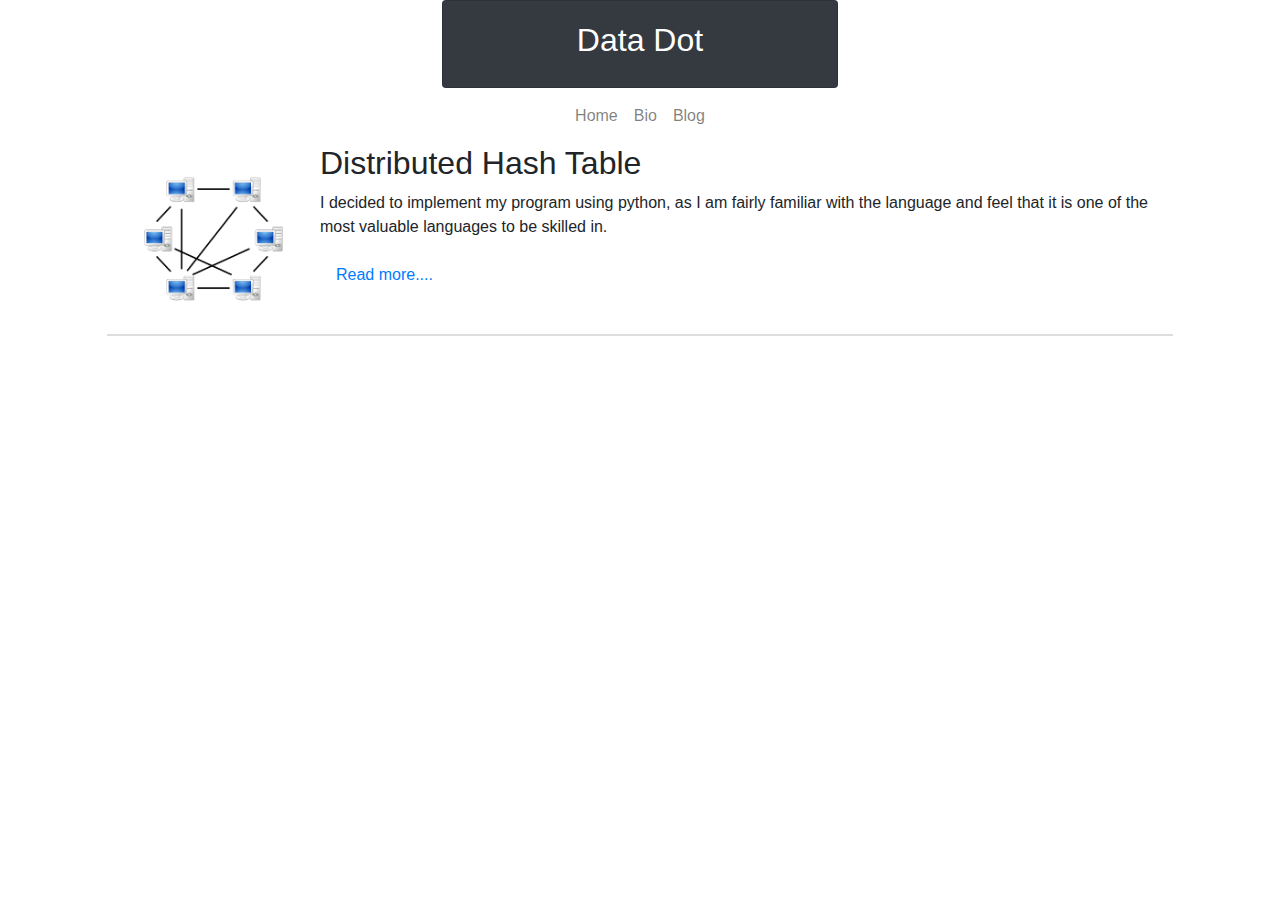
<file: blog.html>
<!DOCTYPE html>
<html lang="en">

<head>

  <meta charset="utf-8">
  <meta name="viewport" content="width=device-width, initial-scale=1, shrink-to-fit=no">
  <meta name="description" content="">
  <meta name="author" content="">

  <title>Data Dot</title>

  <!-- Bootstrap core CSS -->
  <link href="vendor/bootstrap/css/bootstrap.min.css" rel="stylesheet">

  <!-- Custom CSS -->
  <link rel="stylesheet" href="./style.css">

</head>

<body>
    <div class="container-fluid">
		<div class="row">
			<div class="col-sm-4"></div>
			<div class="col-sm-4">
				<div class="card bg-dark">
				<div class="card-body">
					<h2 class="text-white text-sm-center ">Data Dot</h2>
				</div>
				</div> 
			</div>
		</div>
        <nav class="navbar navbar-light bg-faded rounded navbar-expand-sm">
            <div class="navbar-collapse justify-content-md-center collapse" id="containerNavbarCenter" aria-expanded="false">
                <ul class="navbar-nav">
                <li class="nav-item">
                    <a class="nav-link" href="./index.html">Home</a>
                </li>
                <li class="nav-item">
                    <a class="nav-link" href="./bio.html">Bio</a>
                </li>
                <li class="nav-item">
                    <a class="nav-link" href="./blog.html">Blog</a>
                </li>
                </ul>
            </div>
        </nav>
    </div>

	<div class="container-fluid">
    <div class="row">
        <div class="col-md-1"></div>
        <div class="col-md-2 blogShort">	
			<img src="./images/p2p.png" class="rounded" width=100% height=100%>			
		</div>
		<div class="col-md-8 blogShort">
			<div class="row"><h2>Distributed Hash Table</h2></div>
			<div class="row">
				<p>I decided to implement my program using python, as I am fairly familiar with the language and feel that it is one of the most valuable languages to be skilled in.</p>
				<a class="nav-link" href="dht.html">Read more....</a>
			</div>
		</div>
        
	</div>
	</div>	


  <!-- Bootstrap core JavaScript -->
  <script src="vendor/jquery/jquery.min.js"></script>
  <script src="vendor/bootstrap/js/bootstrap.bundle.min.js"></script>

  <!-- jQuery CDN - Slim version (=without AJAX) -->
  <script src="https://code.jquery.com/jquery-3.3.1.slim.min.js" integrity="sha384-q8i/X+965DzO0rT7abK41JStQIAqVgRVzpbzo5smXKp4YfRvH+8abtTE1Pi6jizo" crossorigin="anonymous"></script>
  <!-- Popper.JS -->
  <script src="https://cdnjs.cloudflare.com/ajax/libs/popper.js/1.14.0/umd/popper.min.js" integrity="sha384-cs/chFZiN24E4KMATLdqdvsezGxaGsi4hLGOzlXwp5UZB1LY//20VyM2taTB4QvJ" crossorigin="anonymous"></script>
  <!-- Bootstrap JS -->
  <script src="https://stackpath.bootstrapcdn.com/bootstrap/4.1.0/js/bootstrap.min.js" integrity="sha384-uefMccjFJAIv6A+rW+L4AHf99KvxDjWSu1z9VI8SKNVmz4sk7buKt/6v9KI65qnm" crossorigin="anonymous"></script>

</body>

</html>
</file>
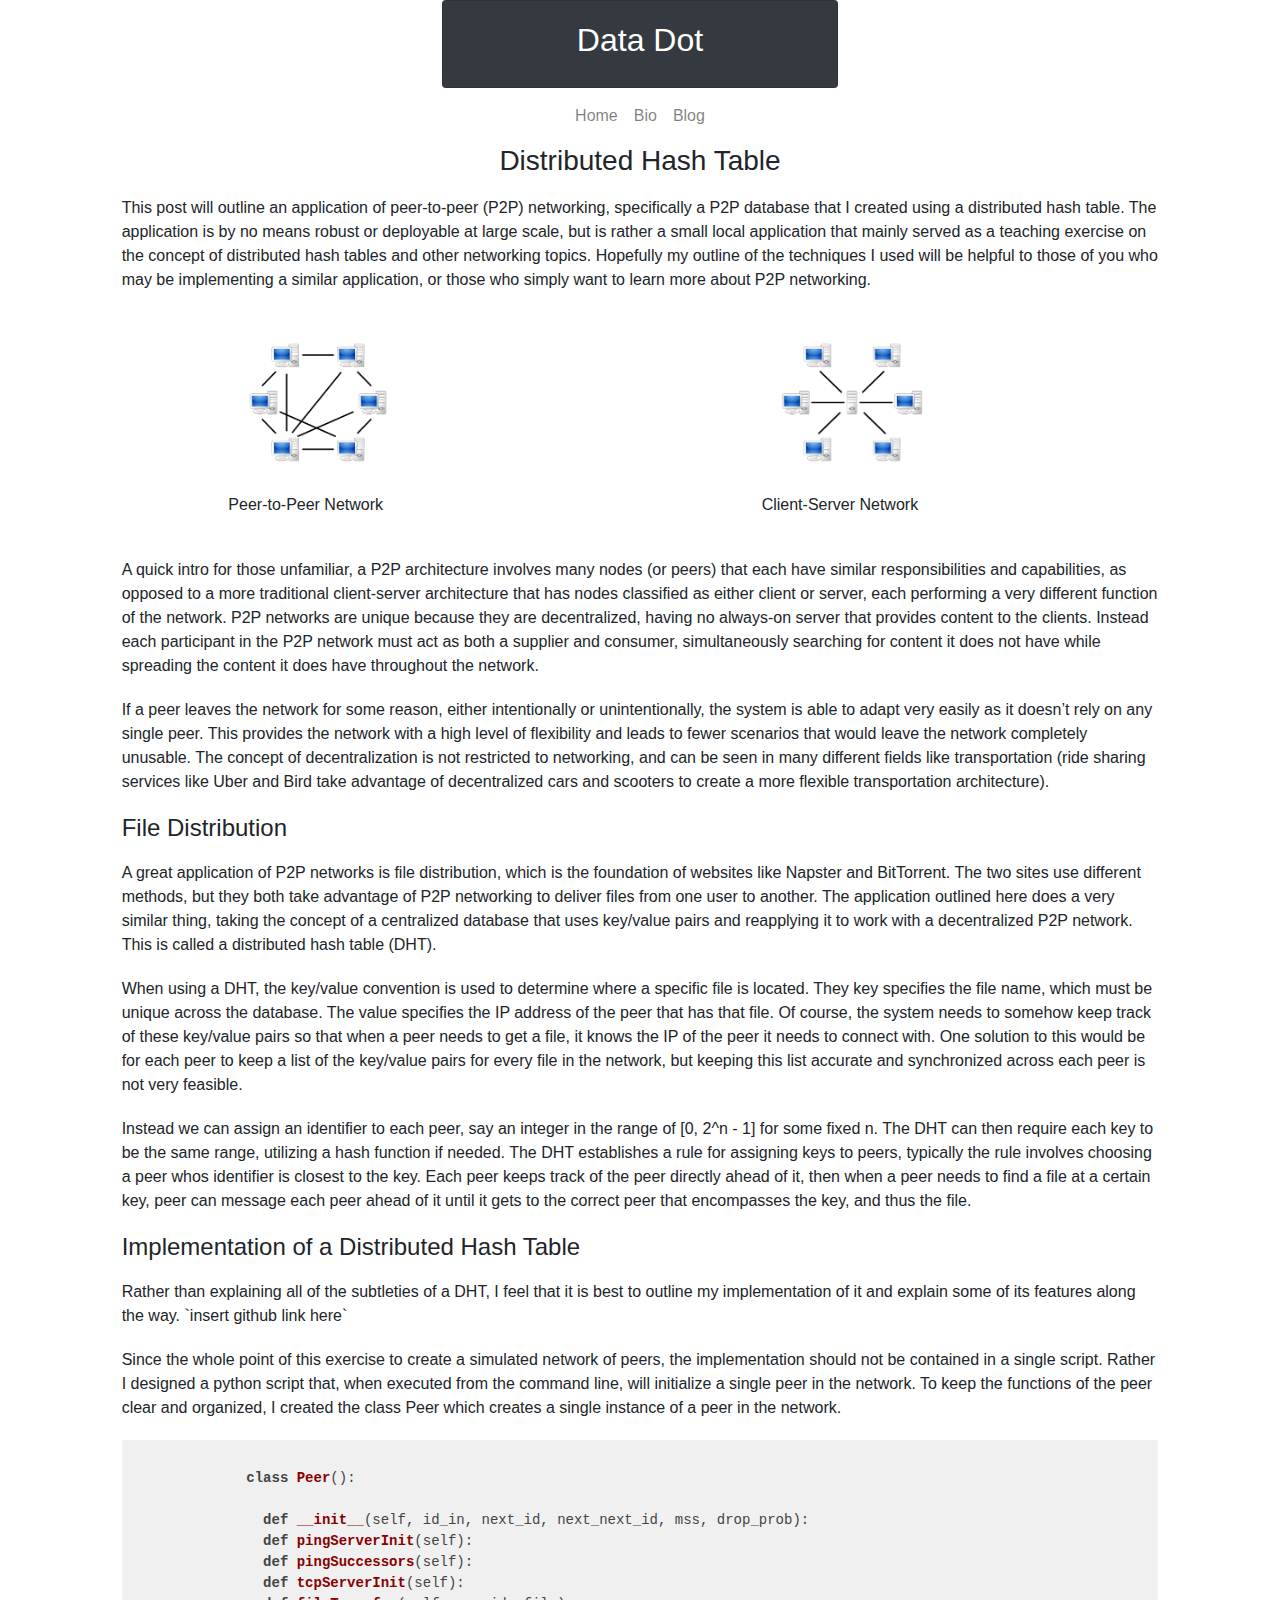
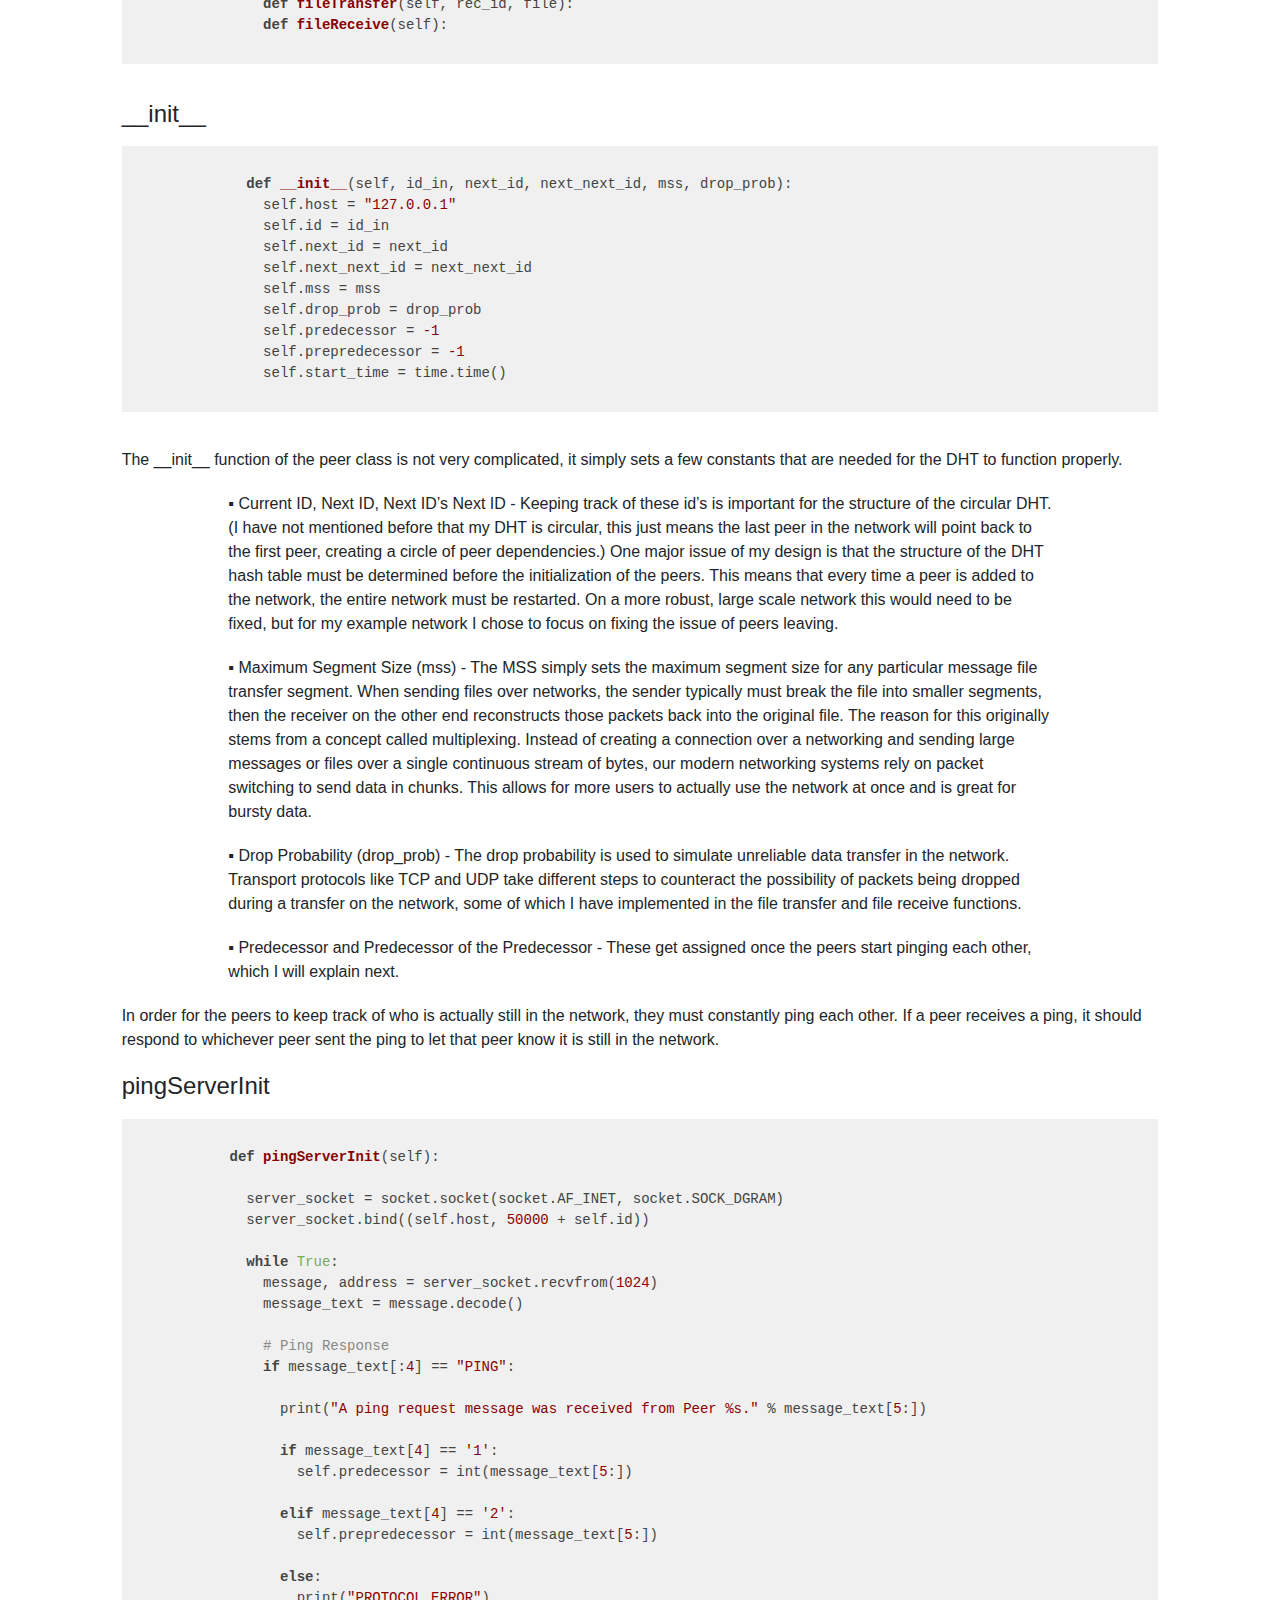
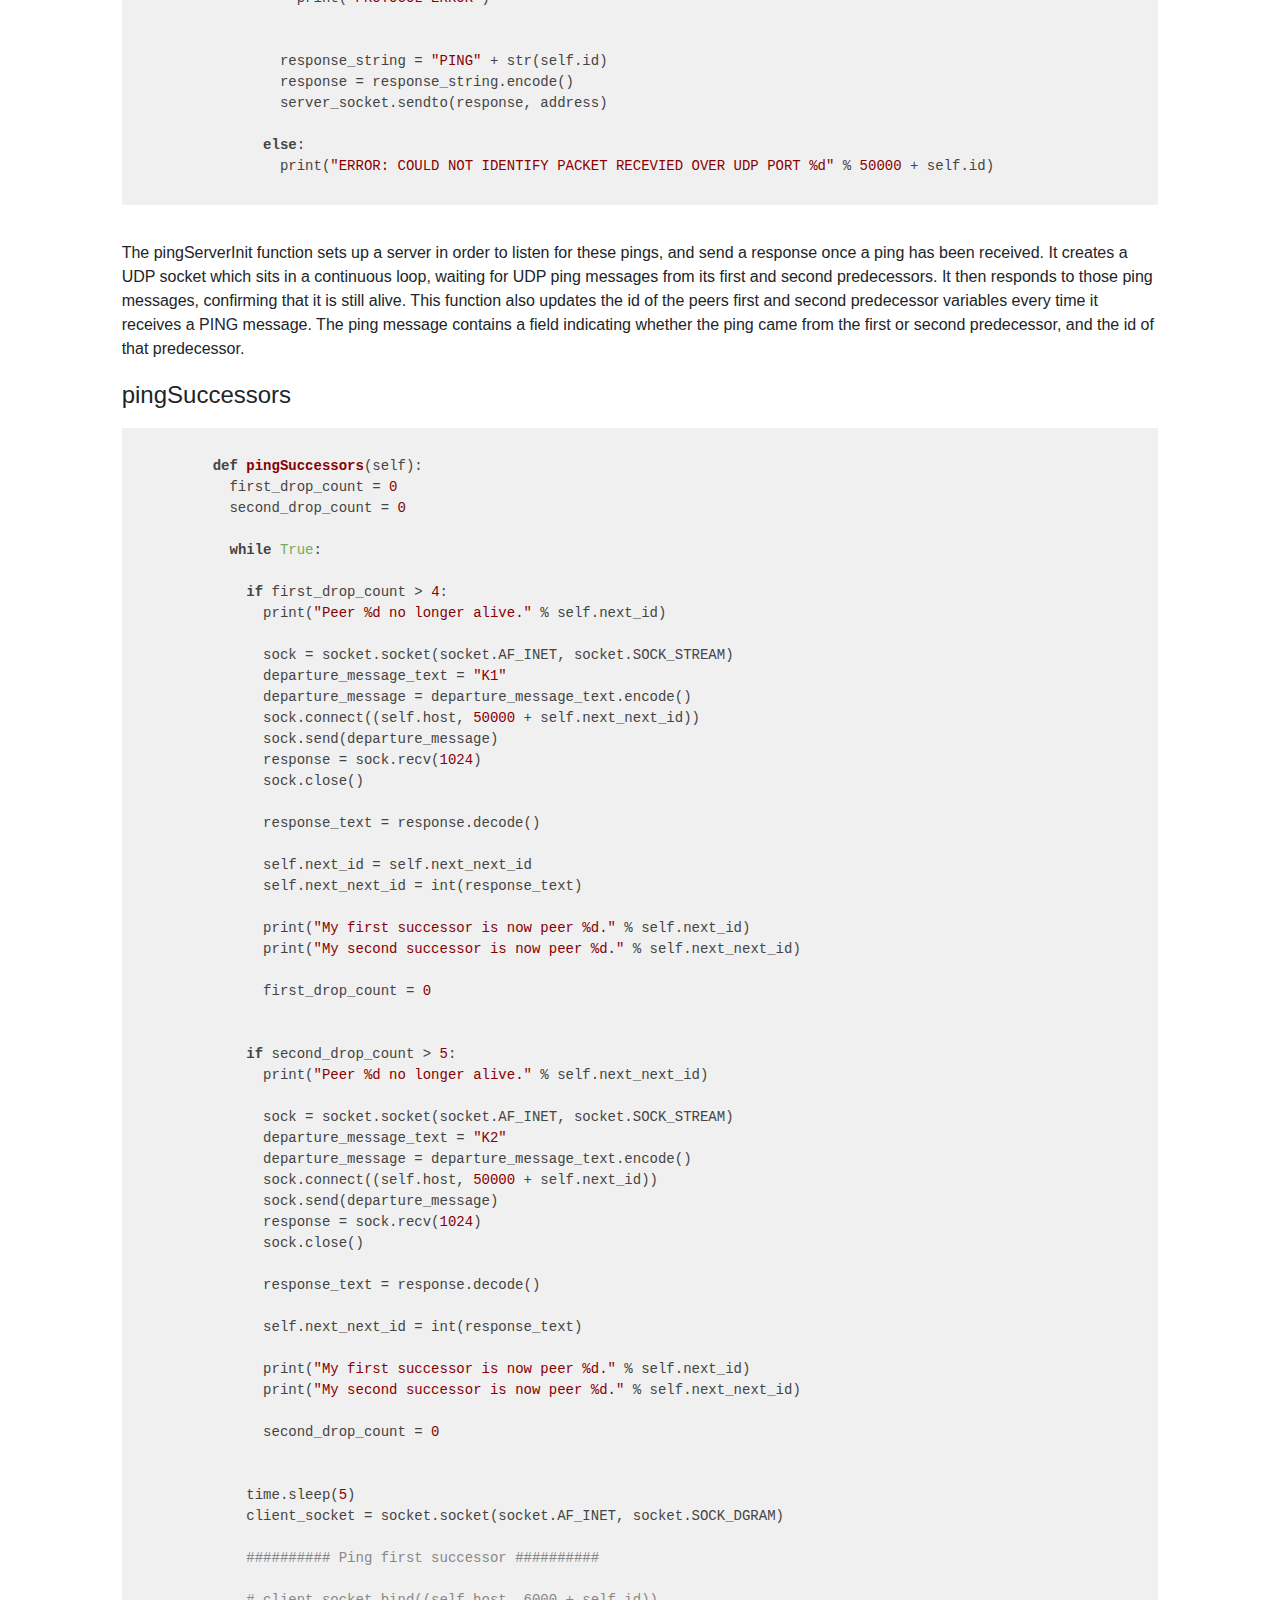
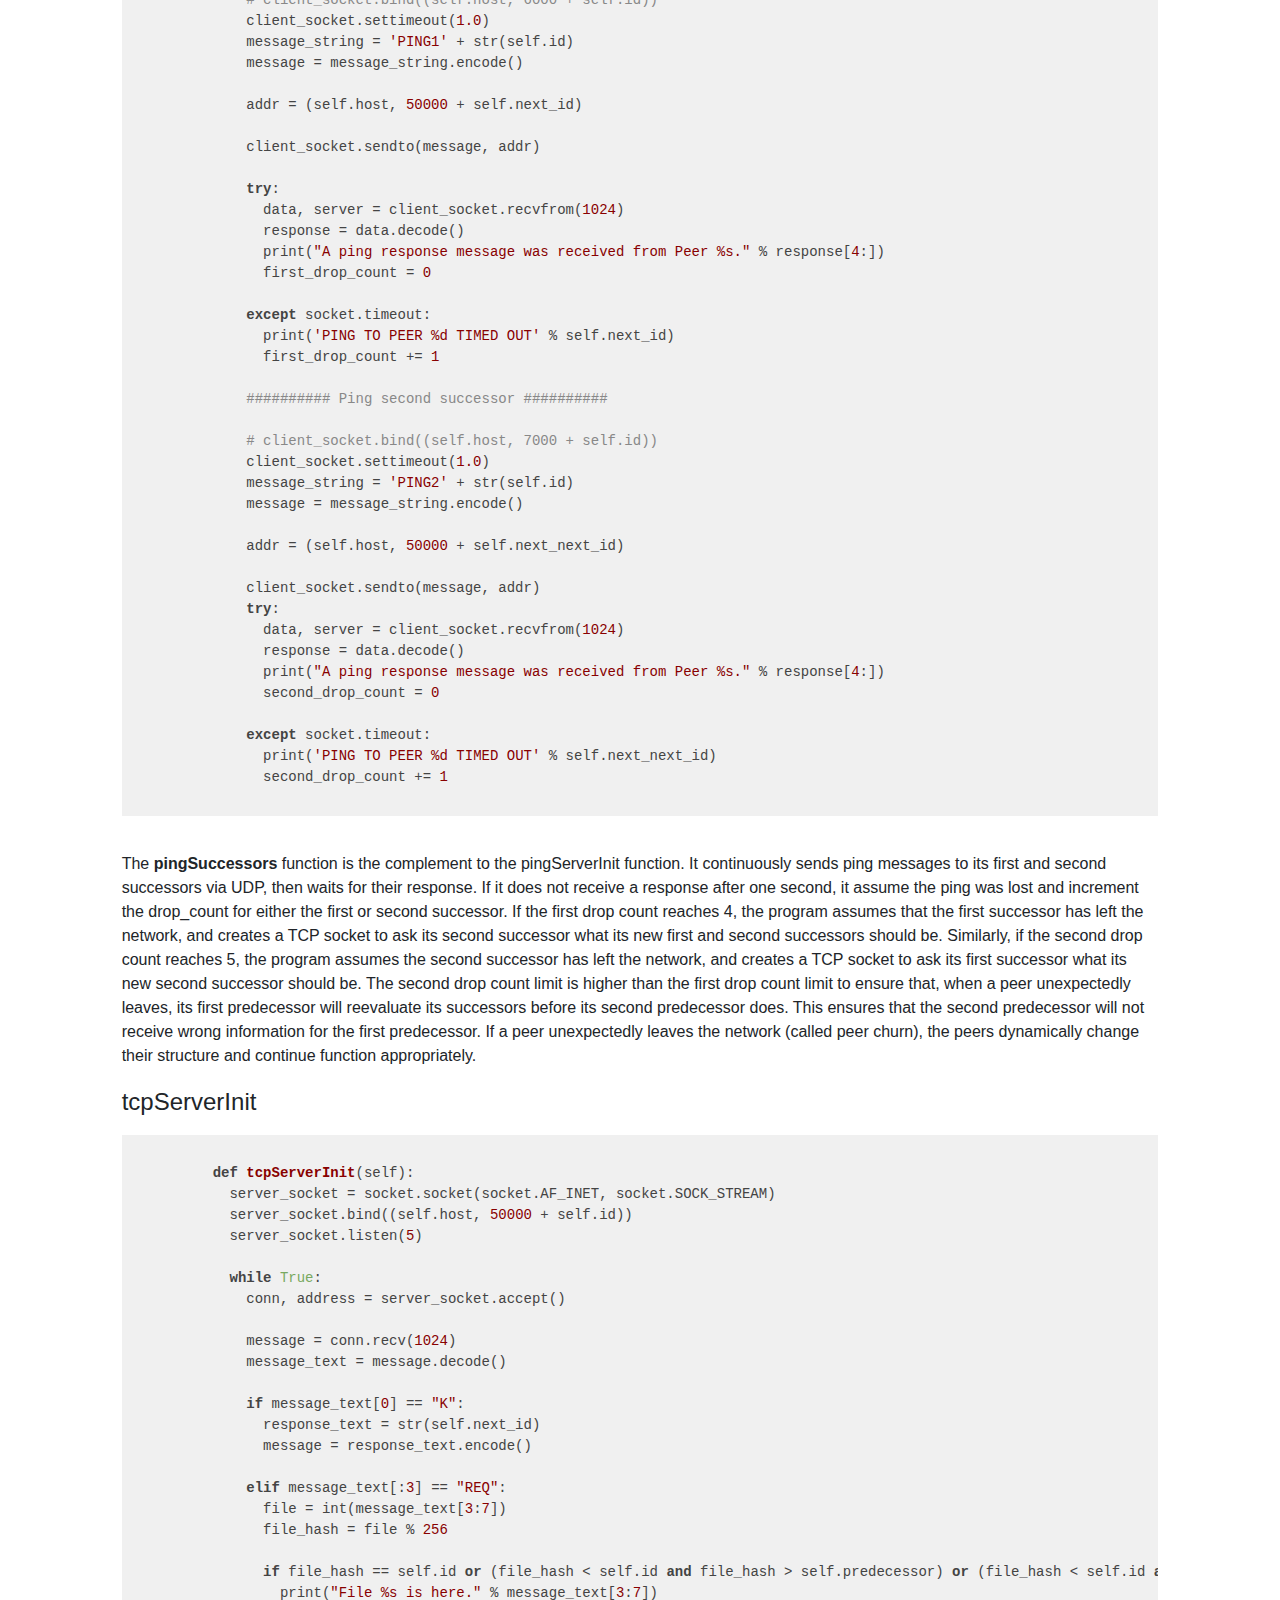
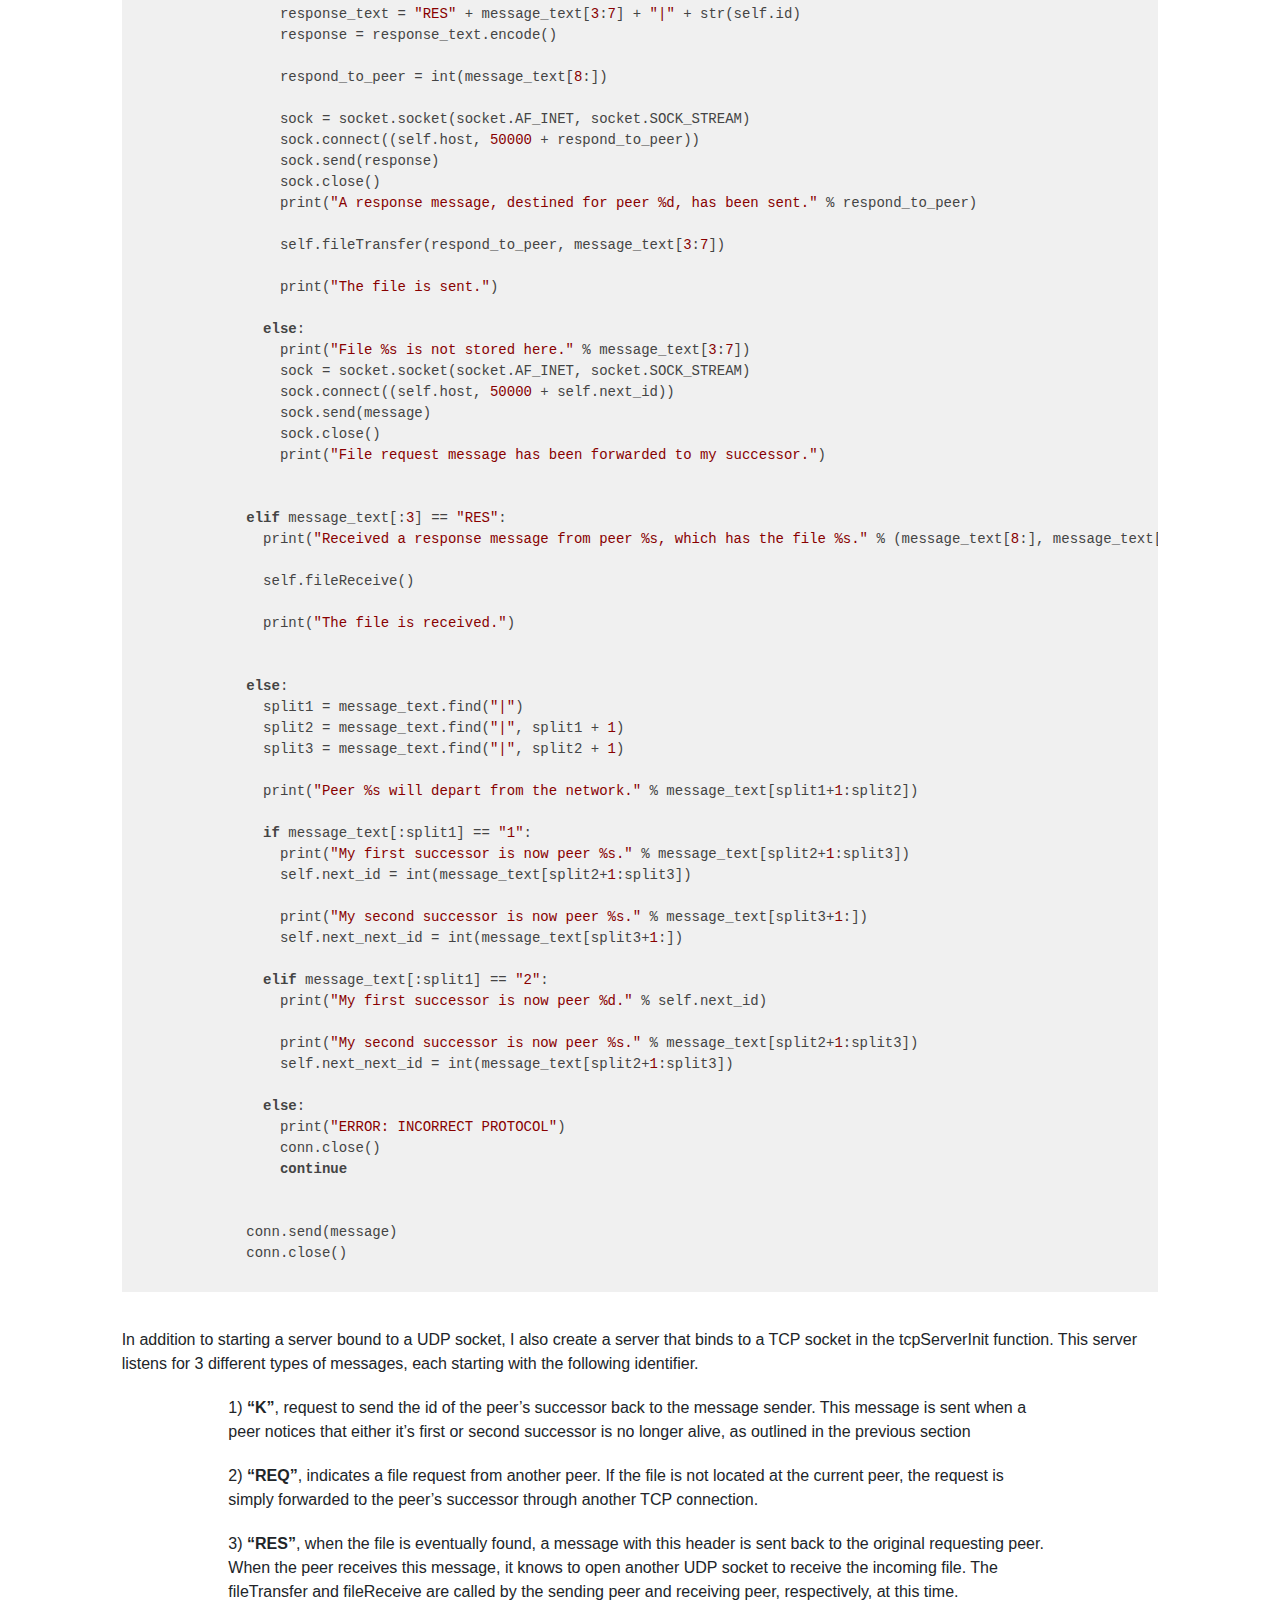
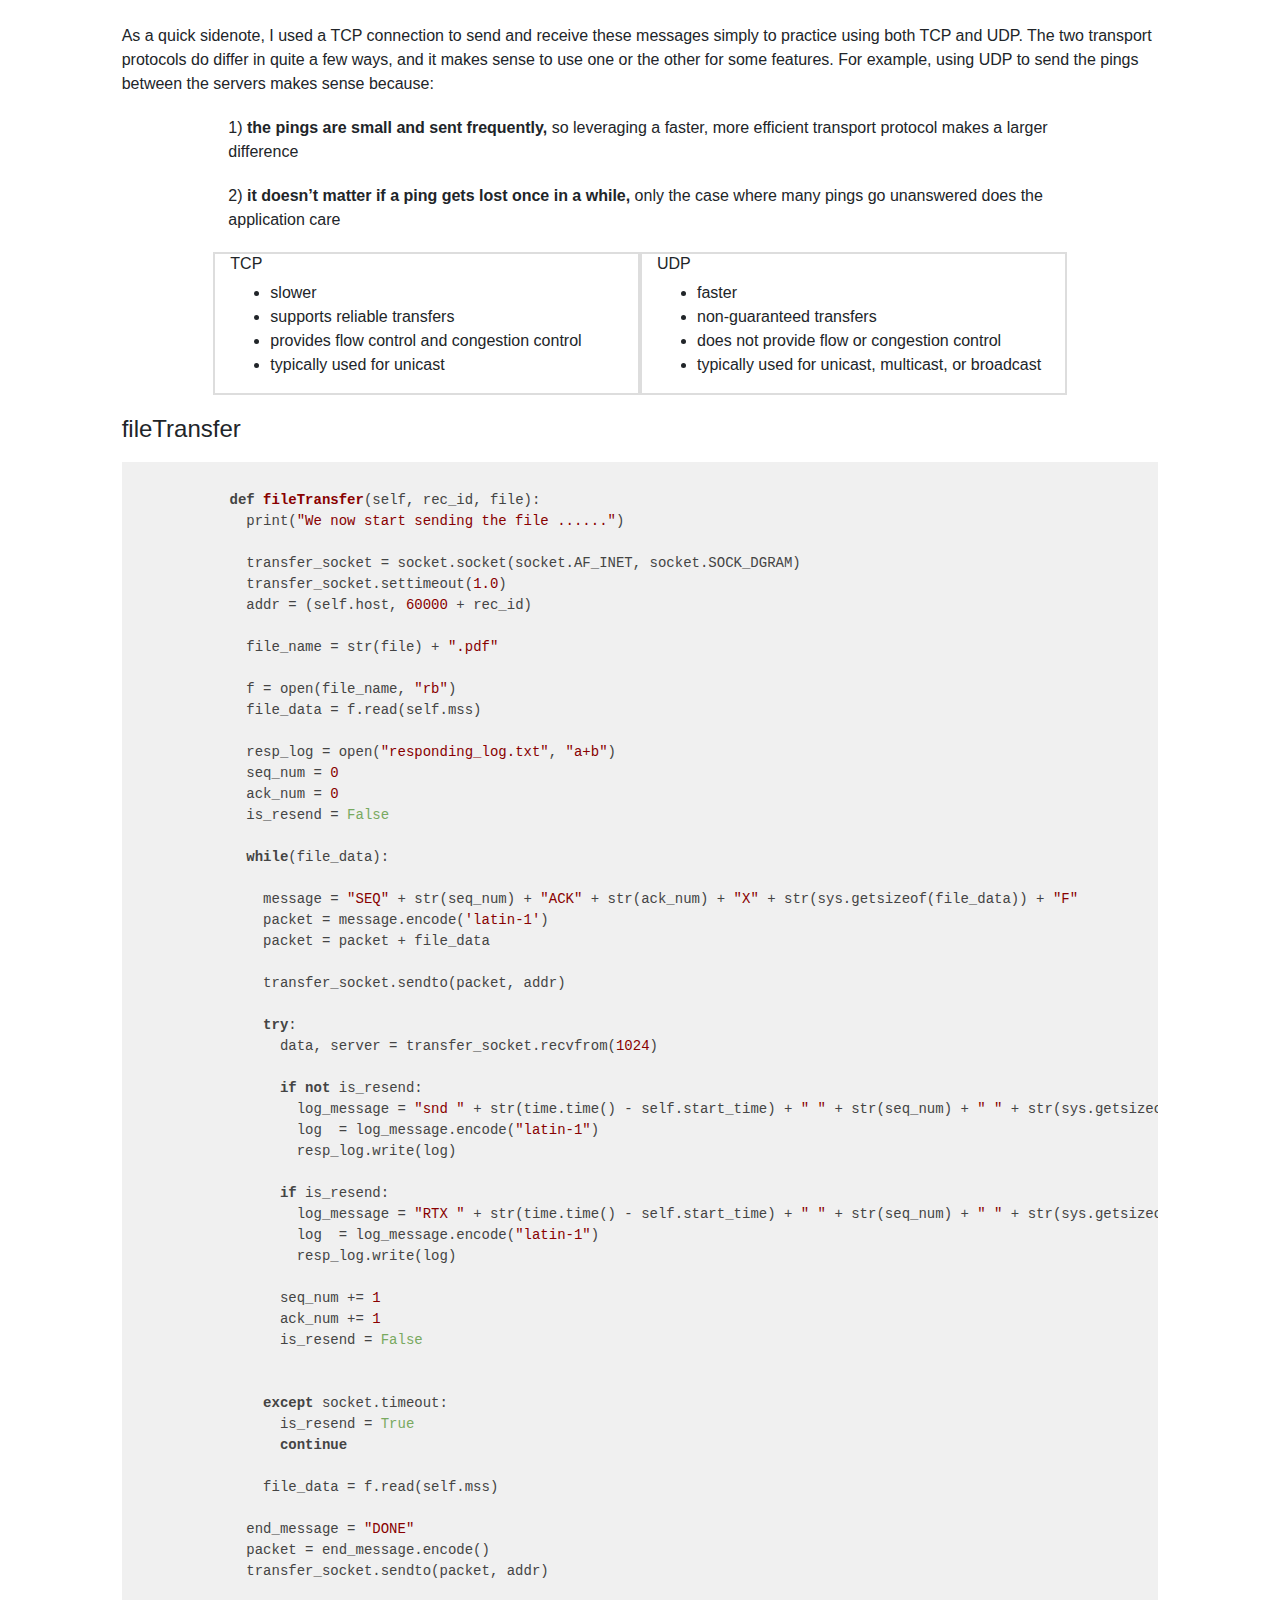
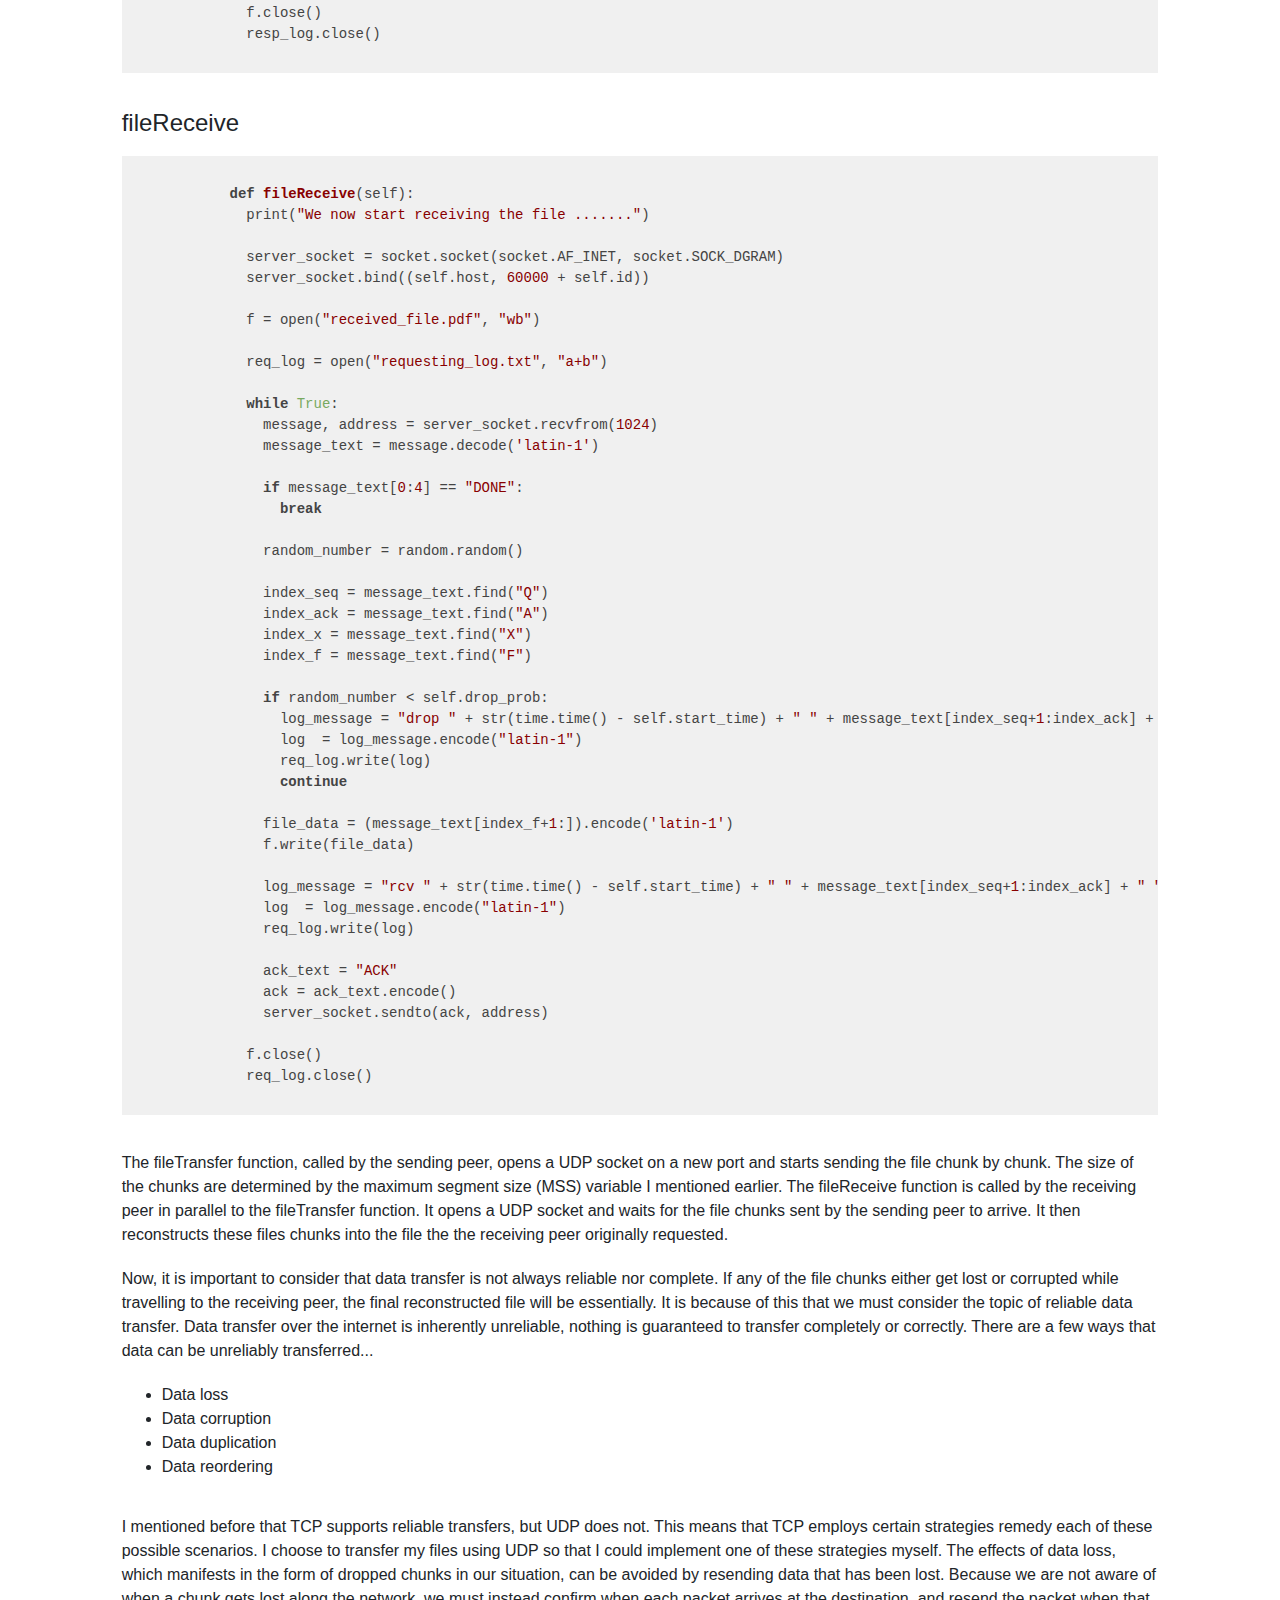
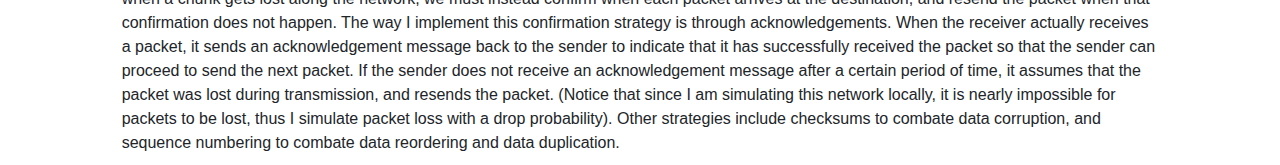
<file: dht.html>
<!DOCTYPE html>
<html lang="en">

<head>

  <meta charset="utf-8">
  <meta name="viewport" content="width=device-width, initial-scale=1, shrink-to-fit=no">
  <meta name="description" content="">
  <meta name="author" content="">

  <title>Data Dot</title>

  <!-- Bootstrap core CSS -->
  <link href="vendor/bootstrap/css/bootstrap.min.css" rel="stylesheet">

  <!-- Custom CSS -->
  <link rel="stylesheet" href="./style.css">

  <!-- Highlight.js -->
  <link rel="stylesheet" href="./highlight/styles/default.css">

</head>

<body>
  <div class="container-fluid">
    <div class="row">
        <div class="col-sm-4"></div>
        <div class="col-sm-4">
            <div class="card bg-dark">
            <div class="card-body">
                <h2 class="text-white text-sm-center ">Data Dot</h2>
            </div>
            </div> 
        </div>
    </div>
    <nav class="navbar navbar-light bg-faded rounded navbar-expand-sm">
      <div class="navbar-collapse justify-content-md-center collapse" id="containerNavbarCenter" aria-expanded="false">
        <ul class="navbar-nav">
          <li class="nav-item">
            <a class="nav-link" href="./index.html">Home</a>
          </li>
          <li class="nav-item">
            <a class="nav-link" href="./bio.html">Bio</a>
          </li>
          <li class="nav-item">
            <a class="nav-link" href="./blog.html">Blog</a>
          </li>
        </ul>
      </div>
    </nav>
    <h3 class="text-center">Distributed Hash Table</h3>
    <div class="row blogParagraph">
      <div class="col-md-10 offset-md-1">This post will outline an application of peer-to-peer (P2P) networking, specifically a P2P database that I created using a distributed hash table. The application is by no means robust or deployable at large scale, but is rather a small local application that mainly served as a teaching exercise on the concept of distributed hash tables and other networking topics. Hopefully my outline of the techniques I used will be helpful to those of you who may be implementing a similar application, or those who simply want to learn more about P2P networking.</div> 
    </div>
    <div class="row blogParagraph">
      <div class="col-md-3 offset-md-2">
        <img src="./images/p2p.png" class="img_fluid" alt="p2p" width="180" height=80%>
        <p>Peer-to-Peer Network</p>
      </div>
      <div class="col-md-3 offset-md-2">
        <img src="./images/client_server.png" class="img_fluid" alt="client_server" width="180" height=80%>
        <p>Client-Server Network</p>
      </div>
    </div>
    <div class="row blogParagraph">
      <div class="col-md-10 offset-md-1">A quick intro for those unfamiliar, a P2P architecture involves many nodes (or peers) that each have similar responsibilities and capabilities, as opposed to a more traditional client-server architecture that has nodes classified as either client or server, each performing a very different function of the network. P2P networks are unique because they are decentralized, having no always-on server that provides content to the clients. Instead each participant in the P2P network must act as both a supplier and consumer, simultaneously searching for content it does not have while spreading the content it does have throughout the network. </div>
    </div>
    <div class="row blogParagraph">
      <div class="col-md-10 offset-md-1">If a peer leaves the network for some reason, either intentionally or unintentionally, the system is able to adapt very easily as it doesn’t rely on any single peer. This provides the network with a high level of flexibility and leads to fewer scenarios that would leave the network completely unusable. The concept of decentralization is not restricted to networking, and can be seen in many different fields like transportation (ride sharing services like Uber and Bird take advantage of decentralized cars and scooters to create a more flexible transportation architecture).</div>
    </div>
    <div class="row blogHeader">
      <div class="col-md-10 offset-md-1"><h4>File Distribution</h4></div>
    </div>
    <div class="row blogParagraph">
      <div class="col-md-10 offset-md-1">A great application of P2P networks is file distribution, which is the foundation of websites like Napster and BitTorrent. The two sites use different methods, but they both take advantage of P2P networking to deliver files from one user to another. The application outlined here does a very similar thing, taking the concept of a centralized database that uses key/value pairs and reapplying it to work with a decentralized P2P network. This is called a distributed hash table (DHT).</div>
    </div>
    <div class="row blogParagraph">
      <div class="col-md-10 offset-md-1">When using a DHT, the key/value convention is used to determine where a specific file is located. They key specifies the file name, which must be unique across the database. The value specifies the IP address of the peer that has that file. Of course, the system needs to somehow keep track of these key/value pairs so that when a peer needs to get a file, it knows the IP of the peer it needs to connect with. One solution to this would be for each peer to keep a list of the key/value pairs for every file in the network, but keeping this list accurate and synchronized across each peer is not very feasible. 
        </div>
    </div>
    <div class="row blogParagraph">
      <div class="col-md-10 offset-md-1">Instead we can assign an identifier to each peer, say an integer in the range of [0, 2^n - 1] for some fixed n. The DHT can then require each key to be the same range, utilizing a hash function if needed. The DHT establishes a rule for assigning keys to peers, typically the rule involves choosing a peer whos identifier is closest to the key. Each peer keeps track of the peer directly ahead of it, then when a peer needs to find a file at a certain key, peer can message each peer ahead of it until it gets to the correct peer that encompasses the key, and thus the file. </div>
    </div>
    <div class="row blogHeader">
      <div class="col-md-10 offset-md-1"><h4>Implementation of a Distributed Hash Table</h4></div>
    </div>
    <div class="row blogParagraph">
      <div class="col-md-10 offset-md-1">Rather than explaining all of the subtleties of a DHT, I feel that it is best to outline my implementation of it and explain some of its features along the way. `insert github link here` </div>
    </div>
    <div class="row blogParagraph">
      <div class="col-md-10 offset-md-1">Since the whole point of this exercise to create a simulated network of peers, the implementation should not be contained in a single script. Rather I designed a python script that, when executed from the command line, will initialize a single peer in the network. To keep the functions of the peer clear and organized, I created the class Peer which creates a single instance of a peer in the network.  </div>
    </div>
    <div class="row blogParagraph">
      <div class="col-md-10 offset-md-1">
          <pre><code class="python">
              class Peer():
      
                def __init__(self, id_in, next_id, next_next_id, mss, drop_prob):
                def pingServerInit(self):
                def pingSuccessors(self):
                def tcpServerInit(self):
                def fileTransfer(self, rec_id, file):
                def fileReceive(self):
          </code></pre>
      </div>
    </div>
    <div class="row blogHeader">
      <div class="col-md-10 offset-md-1"><h4>__init__</h4></div>
    </div>
    <div class="row blogParagraph">
      <div class="col-md-10 offset-md-1">
          <pre><code class="python">
              def __init__(self, id_in, next_id, next_next_id, mss, drop_prob):
                self.host = "127.0.0.1" 
                self.id = id_in
                self.next_id = next_id
                self.next_next_id = next_next_id
                self.mss = mss
                self.drop_prob = drop_prob
                self.predecessor = -1
                self.prepredecessor = -1
                self.start_time = time.time()
          </code></pre>
      </div>
    </div>
    <div class="row blogParagraph">
      <div class="col-md-10 offset-md-1">
        The __init__ function of the peer class is not very complicated, it simply sets a few constants that are needed for the DHT to function properly.
      </div>
    </div>
    <div class="row blogParagraph">
      <div class="col-md-8 offset-md-2">
          &#9642; Current ID, Next ID, Next ID’s Next ID - Keeping track of these id’s is important for the structure of the circular DHT. (I have not mentioned before that my DHT is circular, this just means the last peer in the network will point back to the first peer, creating a circle of peer dependencies.) One major issue of my design is that the structure of the DHT hash table must be determined before the initialization of the peers. This means that every time a peer is added to the network, the entire network must be restarted. On a more robust, large scale network this would need to be fixed, but for my example network I chose to focus on fixing the issue of peers leaving. 
      </div>
    </div>
    <div class="row blogParagraph">
      <div class="col-md-8 offset-md-2">
          &#9642; Maximum Segment Size (mss) - The MSS simply sets the maximum segment size for any particular message file transfer segment. When sending files over networks, the sender typically must break the file into smaller segments, then the receiver on the other end reconstructs those packets back into the original file. The reason for this originally stems from a concept called multiplexing. Instead of creating a connection over a networking and sending large messages or files over a single continuous stream of bytes, our modern networking systems rely on packet switching to send data in chunks. This allows for more users to actually use the network at once and is great for bursty data.
      </div>
    </div>
    <div class="row blogParagraph">
      <div class="col-md-8 offset-md-2">
          &#9642; Drop Probability (drop_prob) - The drop probability is used to simulate unreliable data transfer in the network. Transport protocols like TCP and UDP take different steps to counteract the possibility of packets being dropped during a transfer on the network, some of which I have implemented in the file transfer and file receive functions.
      </div>
    </div>
    <div class="row blogParagraph">
      <div class="col-md-8 offset-md-2">
          &#9642; Predecessor and Predecessor of the Predecessor - These get assigned once the peers start pinging each other, which I will explain next.
      </div>
    </div>
    <div class="row blogParagraph">
      <div class="col-md-10 offset-md-1">
          In order for the peers to keep track of who is actually still in the network, they must constantly ping each other. If a peer receives a ping, it should respond to whichever peer sent the ping to let that peer know it is still in the network.
      </div>
    </div>
    <div class="row blogHeader">
      <div class="col-md-10 offset-md-1"><h4>pingServerInit</h4></div>
    </div>
    <div class="row blogParagraph">
      <div class="col-md-10 offset-md-1">
        <pre><code class="python">
            def pingServerInit(self):

              server_socket = socket.socket(socket.AF_INET, socket.SOCK_DGRAM)
              server_socket.bind((self.host, 50000 + self.id))
          
              while True:
                message, address = server_socket.recvfrom(1024)
                message_text = message.decode()
          
                # Ping Response
                if message_text[:4] == "PING":
          
                  print("A ping request message was received from Peer %s." % message_text[5:])
          
                  if message_text[4] == '1':
                    self.predecessor = int(message_text[5:])
          
                  elif message_text[4] == '2':
                    self.prepredecessor = int(message_text[5:])
          
                  else: 
                    print("PROTOCOL ERROR") 
          
          
                  response_string = "PING" + str(self.id)
                  response = response_string.encode()
                  server_socket.sendto(response, address)
          
                else:
                  print("ERROR: COULD NOT IDENTIFY PACKET RECEVIED OVER UDP PORT %d" % 50000 + self.id)
        </code></pre>
      </div>
    </div>
    <div class="row blogParagraph">
      <div class="col-md-10 offset-md-1">
          The pingServerInit function sets up a server in order to listen for these pings, and send a response once a ping has been received. It creates a UDP socket which sits in a continuous loop, waiting for UDP ping messages from its first and second predecessors. It then responds to those ping messages, confirming that it is still alive. This function also updates the id of the peers first and second predecessor variables every time it receives a PING message. The ping message contains a field indicating whether the ping came from the first or second predecessor, and the id of that predecessor.
      </div>
    </div>
    <div class="row blogHeader">
      <div class="col-md-10 offset-md-1"><h4>pingSuccessors</h4></div>
    </div>
    <div class="row blogParagraph">
      <div class="col-md-10 offset-md-1">
        <pre><code class="python">
          def pingSuccessors(self):
            first_drop_count = 0
            second_drop_count = 0 
        
            while True:
        
              if first_drop_count > 4:
                print("Peer %d no longer alive." % self.next_id)
        
                sock = socket.socket(socket.AF_INET, socket.SOCK_STREAM)
                departure_message_text = "K1"
                departure_message = departure_message_text.encode()
                sock.connect((self.host, 50000 + self.next_next_id))
                sock.send(departure_message)
                response = sock.recv(1024)
                sock.close()
        
                response_text = response.decode()
        
                self.next_id = self.next_next_id
                self.next_next_id = int(response_text) 
        
                print("My first successor is now peer %d." % self.next_id)
                print("My second successor is now peer %d." % self.next_next_id)
        
                first_drop_count = 0
        
        
              if second_drop_count > 5: 
                print("Peer %d no longer alive." % self.next_next_id)
        
                sock = socket.socket(socket.AF_INET, socket.SOCK_STREAM)
                departure_message_text = "K2"
                departure_message = departure_message_text.encode()
                sock.connect((self.host, 50000 + self.next_id))
                sock.send(departure_message)
                response = sock.recv(1024)
                sock.close()
        
                response_text = response.decode()
        
                self.next_next_id = int(response_text)
        
                print("My first successor is now peer %d." % self.next_id)
                print("My second successor is now peer %d." % self.next_next_id)
        
                second_drop_count = 0
        
        
              time.sleep(5)
              client_socket = socket.socket(socket.AF_INET, socket.SOCK_DGRAM)
        
              ########## Ping first successor ##########
        
              # client_socket.bind((self.host, 6000 + self.id))
              client_socket.settimeout(1.0)
              message_string = 'PING1' + str(self.id)
              message = message_string.encode()
        
              addr = (self.host, 50000 + self.next_id)
        
              client_socket.sendto(message, addr)
        
              try:
                data, server = client_socket.recvfrom(1024)
                response = data.decode()
                print("A ping response message was received from Peer %s." % response[4:])
                first_drop_count = 0
        
              except socket.timeout:
                print('PING TO PEER %d TIMED OUT' % self.next_id)
                first_drop_count += 1
        
              ########## Ping second successor ##########		
              
              # client_socket.bind((self.host, 7000 + self.id))
              client_socket.settimeout(1.0)
              message_string = 'PING2' + str(self.id)
              message = message_string.encode()
        
              addr = (self.host, 50000 + self.next_next_id)
        
              client_socket.sendto(message, addr)
              try:
                data, server = client_socket.recvfrom(1024)
                response = data.decode()
                print("A ping response message was received from Peer %s." % response[4:])
                second_drop_count = 0
        
              except socket.timeout:
                print('PING TO PEER %d TIMED OUT' % self.next_next_id)
                second_drop_count += 1
        </code></pre>
      </div>
    </div>
    <div class="row blogParagraph">
      <div class="col-md-10 offset-md-1">
          The <b>pingSuccessors</b> function is the complement to the pingServerInit function. It continuously sends ping messages to its first and second successors via UDP, then waits for their response. If it does not receive a response after one second, it assume the ping was lost and increment the drop_count for either the first or second successor. If the first drop count reaches 4, the program assumes that the first successor has left the network, and creates a TCP socket to ask its second successor what its new first and second successors should be. Similarly, if the second drop count reaches 5, the program assumes the second successor has left the network, and creates a TCP socket to ask its first successor what its new second successor should be. The second drop count limit is higher than the first drop count limit to ensure that, when a peer unexpectedly leaves, its first predecessor will reevaluate its successors before its second predecessor does. This ensures that the second predecessor will not receive wrong information for the first predecessor. If a peer unexpectedly leaves the network (called peer churn), the peers dynamically change their structure and continue function appropriately.
      </div>
    </div>
    <div class="row blogHeader">
      <div class="col-md-10 offset-md-1"><h4>tcpServerInit</h4></div>
    </div>
    <div class="row blogParagraph">
      <div class="col-md-10 offset-md-1">
        <pre><code class="python">
          def tcpServerInit(self):
            server_socket = socket.socket(socket.AF_INET, socket.SOCK_STREAM)
            server_socket.bind((self.host, 50000 + self.id))
            server_socket.listen(5)
        
            while True: 
              conn, address = server_socket.accept()
        
              message = conn.recv(1024)
              message_text = message.decode()
        
              if message_text[0] == "K":
                response_text = str(self.next_id)
                message = response_text.encode()
        
              elif message_text[:3] == "REQ":
                file = int(message_text[3:7])
                file_hash = file % 256
        
                if file_hash == self.id or (file_hash < self.id and file_hash > self.predecessor) or (file_hash < self.id and self.id < self.predecessor) or (file_hash > self.id and file_hash > self.predecessor and self.id < self.predecessor):
                  print("File %s is here." % message_text[3:7])
                  response_text = "RES" + message_text[3:7] + "|" + str(self.id)
                  response = response_text.encode()
        
                  respond_to_peer = int(message_text[8:])
        
                  sock = socket.socket(socket.AF_INET, socket.SOCK_STREAM)
                  sock.connect((self.host, 50000 + respond_to_peer))
                  sock.send(response)
                  sock.close()
                  print("A response message, destined for peer %d, has been sent." % respond_to_peer)
        
                  self.fileTransfer(respond_to_peer, message_text[3:7])
        
                  print("The file is sent.")
        
                else:
                  print("File %s is not stored here." % message_text[3:7])
                  sock = socket.socket(socket.AF_INET, socket.SOCK_STREAM)
                  sock.connect((self.host, 50000 + self.next_id))
                  sock.send(message)
                  sock.close()
                  print("File request message has been forwarded to my successor.")
        
        
              elif message_text[:3] == "RES":
                print("Received a response message from peer %s, which has the file %s." % (message_text[8:], message_text[3:7]))
        
                self.fileReceive()
        
                print("The file is received.")
        
        
              else: 
                split1 = message_text.find("|")
                split2 = message_text.find("|", split1 + 1)
                split3 = message_text.find("|", split2 + 1)
        
                print("Peer %s will depart from the network." % message_text[split1+1:split2])
        
                if message_text[:split1] == "1":
                  print("My first successor is now peer %s." % message_text[split2+1:split3])
                  self.next_id = int(message_text[split2+1:split3])
        
                  print("My second successor is now peer %s." % message_text[split3+1:])
                  self.next_next_id = int(message_text[split3+1:])
        
                elif message_text[:split1] == "2": 
                  print("My first successor is now peer %d." % self.next_id)
        
                  print("My second successor is now peer %s." % message_text[split2+1:split3])
                  self.next_next_id = int(message_text[split2+1:split3])
        
                else:
                  print("ERROR: INCORRECT PROTOCOL")
                  conn.close()
                  continue 
        
        
              conn.send(message)
              conn.close()
        </code></pre>
      </div>
    </div>
    <div class="row blogParagraph">
      <div class="col-md-10 offset-md-1">
        In addition to starting a server bound to a UDP socket, I also create a server that binds to a TCP socket in the tcpServerInit function. This server listens for 3 different types of messages, each starting with the following identifier.  
      </div>
    </div>
    <div class="row blogParagraph">
      <div class="col-md-8 offset-md-2">
        1) <b>“K”</b>, request to send the id of the peer’s successor back to the message sender. This message is sent when a peer notices that either it’s first or second successor is no longer alive, as outlined in the previous section
      </div>
    </div>
    <div class="row blogParagraph">
      <div class="col-md-8 offset-md-2">
        2) <b>“REQ”</b>, indicates a file request from another peer. If the file is not located at the current peer, the request is simply forwarded to the peer’s successor through another TCP connection.
      </div>
    </div>
    <div class="row blogParagraph">
      <div class="col-md-8 offset-md-2">
        3) <b>“RES”</b>, when the file is eventually found, a message with this header is sent back to the original requesting peer. When the peer receives this message, it knows to open another UDP socket to receive the incoming file. The fileTransfer and fileReceive are called by the sending peer and receiving peer, respectively, at this time. 
      </div>
    </div>
    <div class="row blogParagraph">
      <div class="col-md-10 offset-md-1">
          As a quick sidenote, I used a TCP connection to send and receive these messages simply to practice using both TCP and UDP. The two transport protocols do differ in quite a few ways, and it makes sense to use one or the other for some features. For example, using UDP to send the pings between the servers makes sense because:
      </div>
    </div>
    <div class="row blogParagraph">
      <div class="col-md-8 offset-md-2">
        1) <b>the pings are small and sent frequently,</b> so leveraging a faster, more efficient transport protocol makes a larger difference
      </div>
    </div>
    <div class="row blogParagraph">
      <div class="col-md-8 offset-md-2">
        2) <b>it doesn’t matter if a ping gets lost once in a while,</b> only the case where many pings go unanswered does the application care
      </div>
    </div> 
    <div class="row blogParagraph">
      <div class="col-md-4 offset-md-2 fullBorder">
        <h6>TCP</h6>
        <ul>
          <li>slower</li>
          <li>supports reliable transfers</li>
          <li>provides flow control and congestion control</li>
          <li>typically used for unicast</li>
        </ul>
      </div>
      <div class="col-md-4 fullBorder">
        <h6>UDP</h6>
        <ul>
          <li>faster</li>
          <li>non-guaranteed transfers</li>
          <li>does not provide flow or congestion control</li>
          <li>typically used for unicast, multicast, or broadcast</li>
        </ul>
      </div>
    </div>
    <div class="row blogHeader">
      <div class="col-md-10 offset-md-1"><h4>fileTransfer</h4></div>
    </div>
    <div class="row blogParagraph">
        <div class="col-md-10 offset-md-1">
          <pre><code class="python">
            def fileTransfer(self, rec_id, file):
              print("We now start sending the file ......")
          
              transfer_socket = socket.socket(socket.AF_INET, socket.SOCK_DGRAM)
              transfer_socket.settimeout(1.0)
              addr = (self.host, 60000 + rec_id)
          
              file_name = str(file) + ".pdf"
          
              f = open(file_name, "rb")
              file_data = f.read(self.mss)
          
              resp_log = open("responding_log.txt", "a+b")
              seq_num = 0 
              ack_num = 0
              is_resend = False
          
              while(file_data):
          
                message = "SEQ" + str(seq_num) + "ACK" + str(ack_num) + "X" + str(sys.getsizeof(file_data)) + "F"
                packet = message.encode('latin-1')
                packet = packet + file_data
          
                transfer_socket.sendto(packet, addr)
          
                try: 
                  data, server = transfer_socket.recvfrom(1024)
          
                  if not is_resend: 
                    log_message = "snd " + str(time.time() - self.start_time) + " " + str(seq_num) + " " + str(sys.getsizeof(file_data)) + " " + str(ack_num) + "\r\n"
                    log  = log_message.encode("latin-1")
                    resp_log.write(log)
          
                  if is_resend:
                    log_message = "RTX " + str(time.time() - self.start_time) + " " + str(seq_num) + " " + str(sys.getsizeof(file_data)) + " " + str(ack_num) + "\r\n"
                    log  = log_message.encode("latin-1")
                    resp_log.write(log)
          
                  seq_num += 1
                  ack_num += 1
                  is_resend = False 
          
          
                except socket.timeout:
                  is_resend = True
                  continue
          
                file_data = f.read(self.mss)
          
              end_message = "DONE"
              packet = end_message.encode()
              transfer_socket.sendto(packet, addr)
          
              f.close()
              resp_log.close()
        </code></pre>
      </div>
    </div>
    <div class="row blogHeader">
      <div class="col-md-10 offset-md-1"><h4>fileReceive</h4></div>
    </div>
    <div class="row blogParagraph">
        <div class="col-md-10 offset-md-1">
          <pre><code class="python">
            def fileReceive(self):
              print("We now start receiving the file .......")
          
              server_socket = socket.socket(socket.AF_INET, socket.SOCK_DGRAM)
              server_socket.bind((self.host, 60000 + self.id))
          
              f = open("received_file.pdf", "wb")
          
              req_log = open("requesting_log.txt", "a+b")
          
              while True:
                message, address = server_socket.recvfrom(1024)
                message_text = message.decode('latin-1')
          
                if message_text[0:4] == "DONE":
                  break
          
                random_number = random.random()
          
                index_seq = message_text.find("Q")
                index_ack = message_text.find("A")
                index_x = message_text.find("X")
                index_f = message_text.find("F")
          
                if random_number < self.drop_prob:
                  log_message = "drop " + str(time.time() - self.start_time) + " " + message_text[index_seq+1:index_ack] + " " + message_text[index_x+1:index_f] + " " + message_text[index_ack+3:index_x] + "\r\n"
                  log  = log_message.encode("latin-1")
                  req_log.write(log)
                  continue
          
                file_data = (message_text[index_f+1:]).encode('latin-1')
                f.write(file_data)
          
                log_message = "rcv " + str(time.time() - self.start_time) + " " + message_text[index_seq+1:index_ack] + " " + message_text[index_x+1:index_f] + " " + message_text[index_ack+3:index_x] + "\r\n"
                log  = log_message.encode("latin-1")
                req_log.write(log)
          
                ack_text = "ACK"
                ack = ack_text.encode()
                server_socket.sendto(ack, address)
          
              f.close()
              req_log.close()
        </code></pre>
      </div>
    </div>
    <div class="row blogParagraph">
      <div class="col-md-10 offset-md-1">
        The fileTransfer function, called by the sending peer, opens a UDP socket on a new port and starts sending the file chunk by chunk. The size of the chunks are determined by the maximum segment size (MSS) variable I mentioned earlier. The fileReceive function is called by the receiving peer in parallel to the fileTransfer function. It opens a UDP socket and waits for the file chunks sent by the sending peer to arrive. It then reconstructs these files chunks into the file the the receiving peer originally requested.
      </div>
    </div>
    <div class="row blogParagraph">
      <div class="col-md-10 offset-md-1">
          Now, it is important to consider that data transfer is not always reliable nor complete. If any of the file chunks either get lost or corrupted while travelling to the receiving peer, the final reconstructed file will be essentially. It is because of this that we must consider the topic of reliable data transfer. Data transfer over the internet is inherently unreliable, nothing is guaranteed to transfer completely or correctly. There are a few ways that data can be unreliably transferred... 
      </div>
    </div>
    <div class="row blogParagraph">
      <div class="col-md-10 offset-md-1">
        <ul>
          <li>Data loss</li>
          <li>Data corruption</li>
          <li>Data duplication</li>
          <li>Data reordering</li>
        </ul> 
      </div>
    </div>
    <div class="row blogParagraph">
      <div class="col-md-10 offset-md-1">
          I mentioned before that TCP supports reliable transfers, but UDP does not. This means that TCP employs certain strategies remedy each of these possible scenarios. I choose to transfer my files using UDP so that I could implement one of these strategies myself. The effects of data loss, which manifests in the form of dropped chunks in our situation, can be avoided by resending data that has been lost. Because we are not aware of when a chunk gets lost along the network, we must instead confirm when each packet arrives at the destination, and resend the packet when that confirmation does not happen. The way I implement this confirmation strategy is through acknowledgements. When the receiver actually receives a packet, it sends an acknowledgement message back to the sender to indicate that it has successfully received the packet so that the sender can proceed to send the next packet. If the sender does not receive an acknowledgement message after a certain period of time, it assumes that the packet was lost during transmission, and resends the packet. (Notice that since I am simulating this network locally, it is nearly impossible for packets to be lost, thus I simulate packet loss with a drop probability). Other strategies include checksums to combate data corruption, and sequence numbering to combate data reordering and data duplication. 
      </div>
    </div>



  </div>

  <!-- Bootstrap core JavaScript -->
  <script src="vendor/jquery/jquery.min.js"></script>
  <script src="vendor/bootstrap/js/bootstrap.bundle.min.js"></script>

  <!-- jQuery CDN - Slim version (=without AJAX) -->
  <script src="https://code.jquery.com/jquery-3.3.1.slim.min.js" integrity="sha384-q8i/X+965DzO0rT7abK41JStQIAqVgRVzpbzo5smXKp4YfRvH+8abtTE1Pi6jizo" crossorigin="anonymous"></script>
  <!-- Popper.JS -->
  <script src="https://cdnjs.cloudflare.com/ajax/libs/popper.js/1.14.0/umd/popper.min.js" integrity="sha384-cs/chFZiN24E4KMATLdqdvsezGxaGsi4hLGOzlXwp5UZB1LY//20VyM2taTB4QvJ" crossorigin="anonymous"></script>
  <!-- Bootstrap JS -->
  <script src="https://stackpath.bootstrapcdn.com/bootstrap/4.1.0/js/bootstrap.min.js" integrity="sha384-uefMccjFJAIv6A+rW+L4AHf99KvxDjWSu1z9VI8SKNVmz4sk7buKt/6v9KI65qnm" crossorigin="anonymous"></script>

  <!-- Highlight JS -->
  <script src="./highlight/highlight.pack.js"></script>
  <script>hljs.initHighlightingOnLoad();</script>

</body>

</html>
</file>
<file: style.css>
.blogShort{ border-bottom:2px solid #ddd;}

.blogParagraph{ padding-top: 10px; padding-bottom: 10px }

.blogHeader{ padding-top: 10px; }

.tight{ margin: 0px 0px 0px; padding: 0px 0px }

.fullBorder{ border:2px solid #ddd}

h6.a{padding-top: 16px}
</file>
<file: highlight/styles/default.css>
/*

Original highlight.js style (c) Ivan Sagalaev <maniac@softwaremaniacs.org>

*/

.hljs {
  display: block;
  overflow-x: auto;
  padding: 0.5em;
  background: #F0F0F0;
}


/* Base color: saturation 0; */

.hljs,
.hljs-subst {
  color: #444;
}

.hljs-comment {
  color: #888888;
}

.hljs-keyword,
.hljs-attribute,
.hljs-selector-tag,
.hljs-meta-keyword,
.hljs-doctag,
.hljs-name {
  font-weight: bold;
}


/* User color: hue: 0 */

.hljs-type,
.hljs-string,
.hljs-number,
.hljs-selector-id,
.hljs-selector-class,
.hljs-quote,
.hljs-template-tag,
.hljs-deletion {
  color: #880000;
}

.hljs-title,
.hljs-section {
  color: #880000;
  font-weight: bold;
}

.hljs-regexp,
.hljs-symbol,
.hljs-variable,
.hljs-template-variable,
.hljs-link,
.hljs-selector-attr,
.hljs-selector-pseudo {
  color: #BC6060;
}


/* Language color: hue: 90; */

.hljs-literal {
  color: #78A960;
}

.hljs-built_in,
.hljs-bullet,
.hljs-code,
.hljs-addition {
  color: #397300;
}


/* Meta color: hue: 200 */

.hljs-meta {
  color: #1f7199;
}

.hljs-meta-string {
  color: #4d99bf;
}


/* Misc effects */

.hljs-emphasis {
  font-style: italic;
}

.hljs-strong {
  font-weight: bold;
}
</file>
